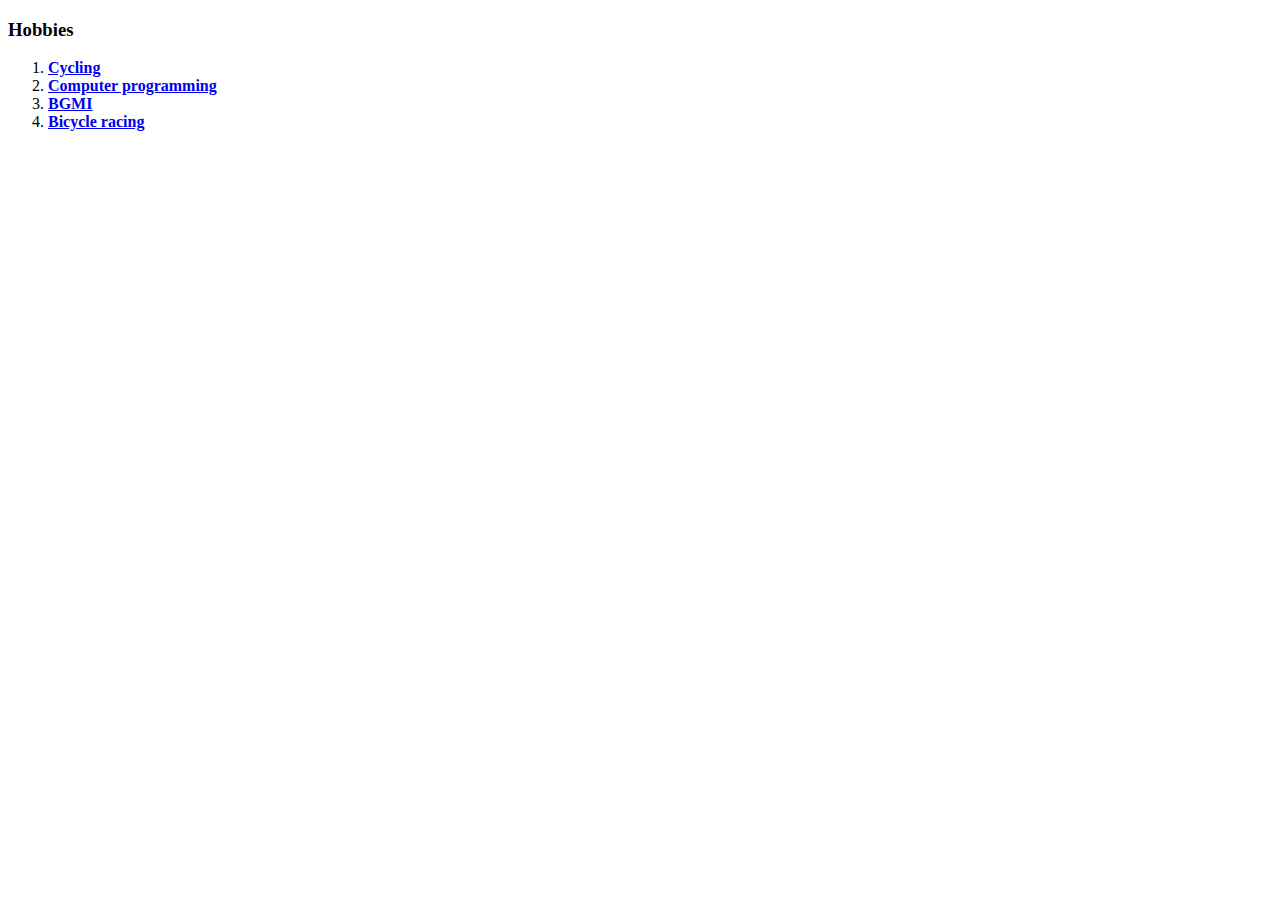
<file: hobbies.html>
<!DOCTYPE html>
<html lang="en">
<head>
    <meta charset="UTF-8">
    <meta http-equiv="X-UA-Compatible" content="IE=edge">
    <meta name="viewport" content="width=device-width, initial-scale=1.0">
    <title>My hobbies</title>
</head>
<body>
    <h3>Hobbies</h3>
    <ol>
        <li><strong><a href="https://en.wikipedia.org/wiki/Cycling">Cycling</a></strong></li>
        <li><strong><a href="https://en.wikipedia.org/wiki/Computer_programming">Computer programming</a></strong></li>
        <li><strong><a href="https://www.battlegroundsmobileindia.com/">BGMI</a></strong></li>
        <li><strong><a href="https://en.wikipedia.org/wiki/Road_bicycle_racing">Bicycle racing</a></strong></li>
    </ol>
</body>
</html>
</file>
